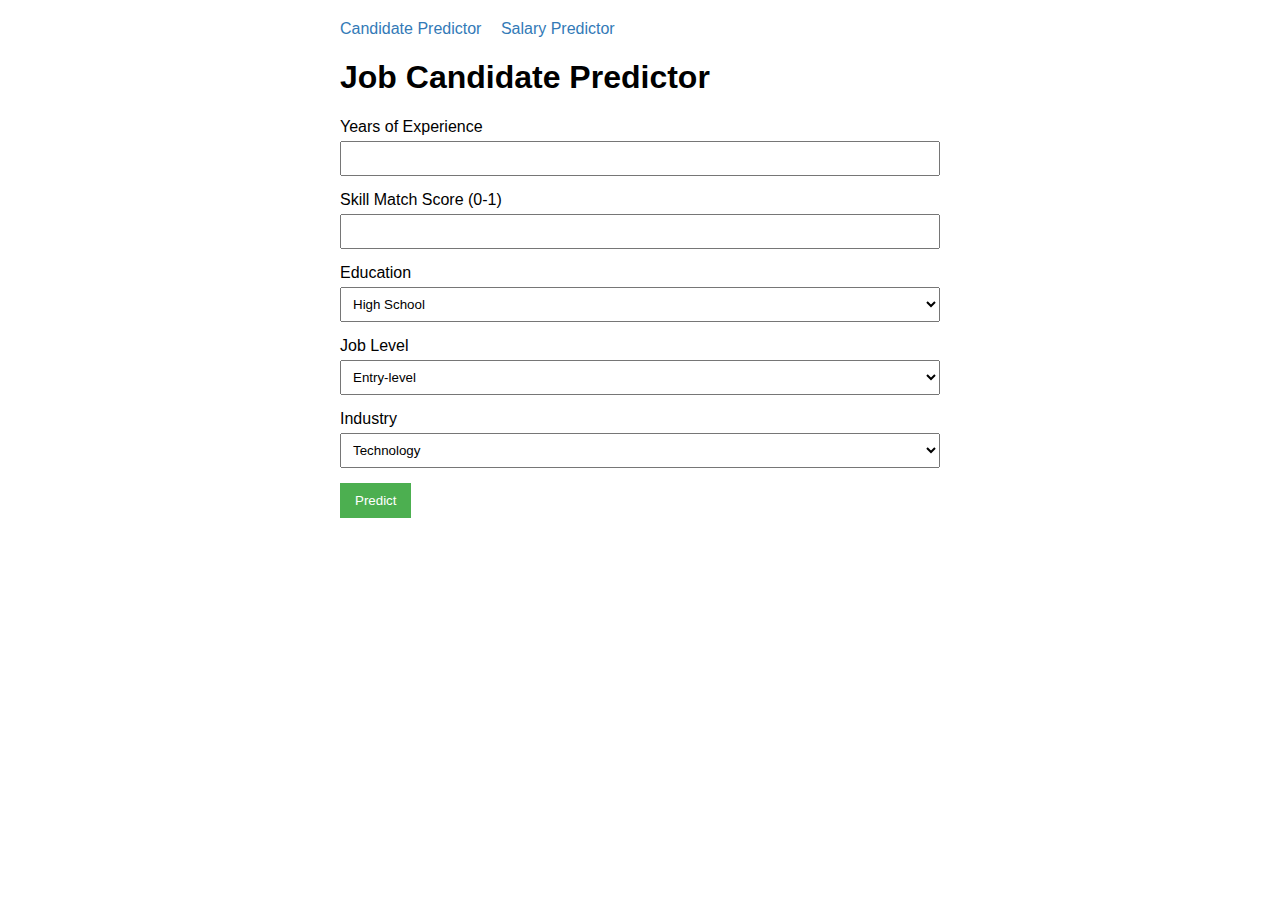
<file: templates/index.html>
<!DOCTYPE html>
<html>
<head>
    <title>Job Candidate Predictor</title>
    <style>
        body { font-family: Arial, sans-serif; margin: 0; padding: 20px; }
        .container { max-width: 600px; margin: 0 auto; }
        .form-group { margin-bottom: 15px; }
        label { display: block; margin-bottom: 5px; }
        input, select { width: 100%; padding: 8px; box-sizing: border-box; }
        button { background: #4CAF50; color: white; padding: 10px 15px; border: none; cursor: pointer; }
        .nav { margin-bottom: 20px; }
        .nav a { margin-right: 15px; color: #337ab7; text-decoration: none; }
    </style>
</head>
<body>
    <div class="container">
        <div class="nav">
            <a href="/">Candidate Predictor</a>
            <a href="/salary">Salary Predictor</a>
        </div>
        <h1>Job Candidate Predictor</h1>
        <form action="/predict" method="post">
            <div class="form-group">
                <label for="years_experience">Years of Experience</label>
                <input type="number" name="years_experience" id="years_experience" step="0.5" min="0" required>
            </div>
            <div class="form-group">
                <label for="skill_match_score">Skill Match Score (0-1)</label>
                <input type="number" name="skill_match_score" id="skill_match_score" step="0.01" min="0" max="1" required>
            </div>
            <div class="form-group">
                <label for="education">Education</label>
                <select name="education" id="education">
                    <option value="High School">High School</option>
                    <option value="Associate">Associate</option>
                    <option value="Bachelor">Bachelor</option>
                    <option value="Master">Master</option>
                    <option value="PhD">PhD</option>
                </select>
            </div>
            <div class="form-group">
                <label for="job_level">Job Level</label>
                <select name="job_level" id="job_level">
                    <option value="Entry-level">Entry-level</option>
                    <option value="Mid-level">Mid-level</option>
                    <option value="Senior">Senior</option>
                    <option value="Executive">Executive</option>
                </select>
            </div>
            <div class="form-group">
                <label for="industry">Industry</label>
                <select name="industry" id="industry">
                    <option value="Technology">Technology</option>
                    <option value="Finance">Finance</option>
                    <option value="Healthcare">Healthcare</option>
                    <option value="Education">Education</option>
                    <option value="Manufacturing">Manufacturing</option>
                    <option value="Retail">Retail</option>
                </select>
            </div>
            <button type="submit">Predict</button>
        </form>
    </div>
</body>
</html>
</file>
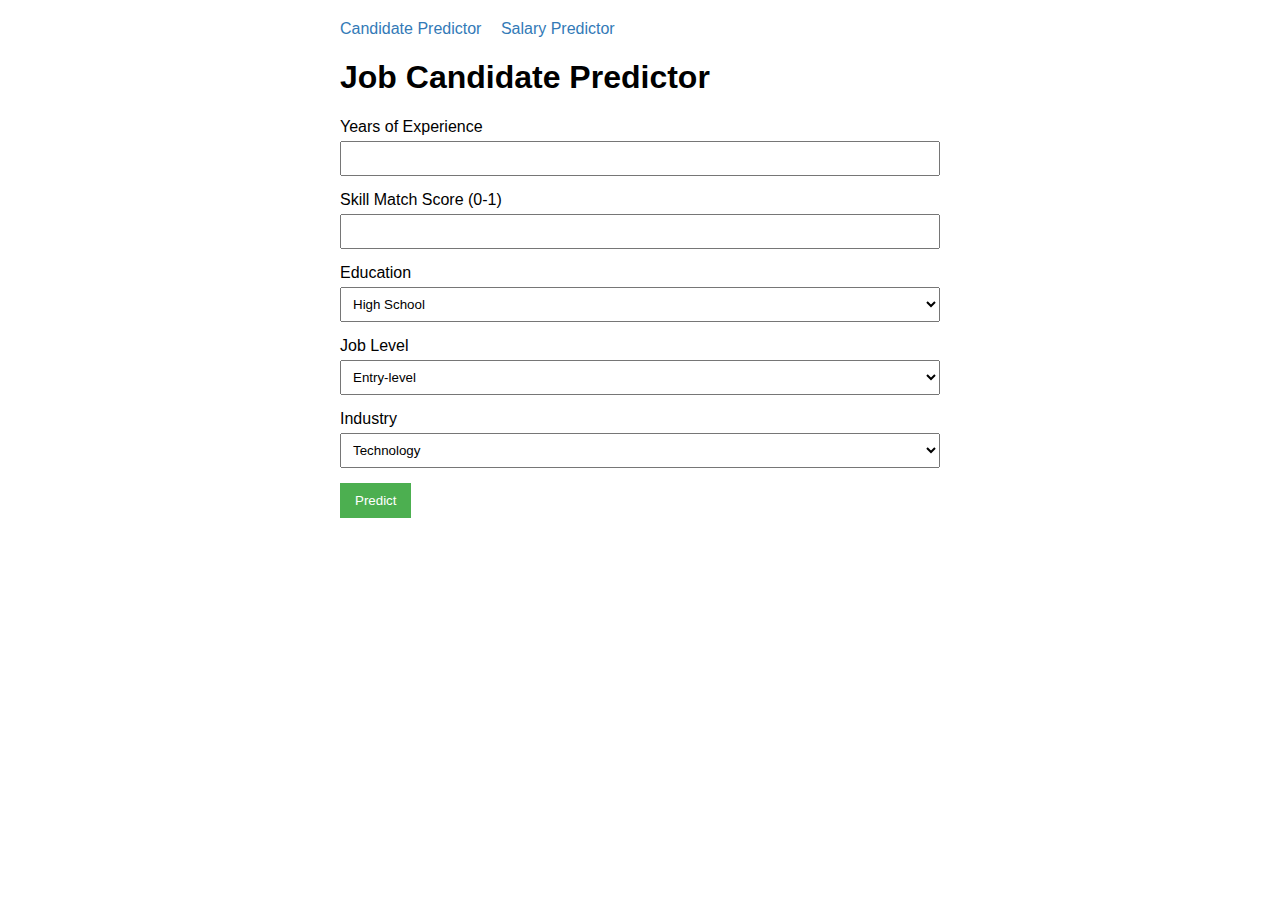
<file: src/templates/index.html>
<!DOCTYPE html>
        <html>
        <head>
            <title>Job Candidate Predictor</title>
            <style>
                body { font-family: Arial, sans-serif; margin: 0; padding: 20px; }
                .container { max-width: 600px; margin: 0 auto; }
                .form-group { margin-bottom: 15px; }
                label { display: block; margin-bottom: 5px; }
                input, select { width: 100%; padding: 8px; box-sizing: border-box; }
                button { background: #4CAF50; color: white; padding: 10px 15px; border: none; cursor: pointer; }
                .nav { margin-bottom: 20px; }
                .nav a { margin-right: 15px; color: #337ab7; text-decoration: none; }
            </style>
        </head>
        <body>
            <div class="container">
                <div class="nav">
                    <a href="/">Candidate Predictor</a>
                    <a href="/salary">Salary Predictor</a>
                </div>
                <h1>Job Candidate Predictor</h1>
                <form action="/predict" method="post">
                    <div class="form-group">
                        <label for="years_experience">Years of Experience</label>
                        <input type="number" name="years_experience" id="years_experience" step="0.5" min="0" required>
                    </div>
                    <div class="form-group">
                        <label for="skill_match_score">Skill Match Score (0-1)</label>
                        <input type="number" name="skill_match_score" id="skill_match_score" step="0.01" min="0" max="1" required>
                    </div>
                    <div class="form-group">
                        <label for="education">Education</label>
                        <select name="education" id="education">
                            <option value="High School">High School</option>
                            <option value="Associate">Associate</option>
                            <option value="Bachelor">Bachelor</option>
                            <option value="Master">Master</option>
                            <option value="PhD">PhD</option>
                        </select>
                    </div>
                    <div class="form-group">
                        <label for="job_level">Job Level</label>
                        <select name="job_level" id="job_level">
                            <option value="Entry-level">Entry-level</option>
                            <option value="Mid-level">Mid-level</option>
                            <option value="Senior">Senior</option>
                            <option value="Executive">Executive</option>
                        </select>
                    </div>
                    <div class="form-group">
                        <label for="industry">Industry</label>
                        <select name="industry" id="industry">
                            <option value="Technology">Technology</option>
                            <option value="Finance">Finance</option>
                            <option value="Healthcare">Healthcare</option>
                            <option value="Education">Education</option>
                            <option value="Manufacturing">Manufacturing</option>
                            <option value="Retail">Retail</option>
                        </select>
                    </div>
                    <button type="submit">Predict</button>
                </form>
            </div>
        </body>
        </html>
</file>
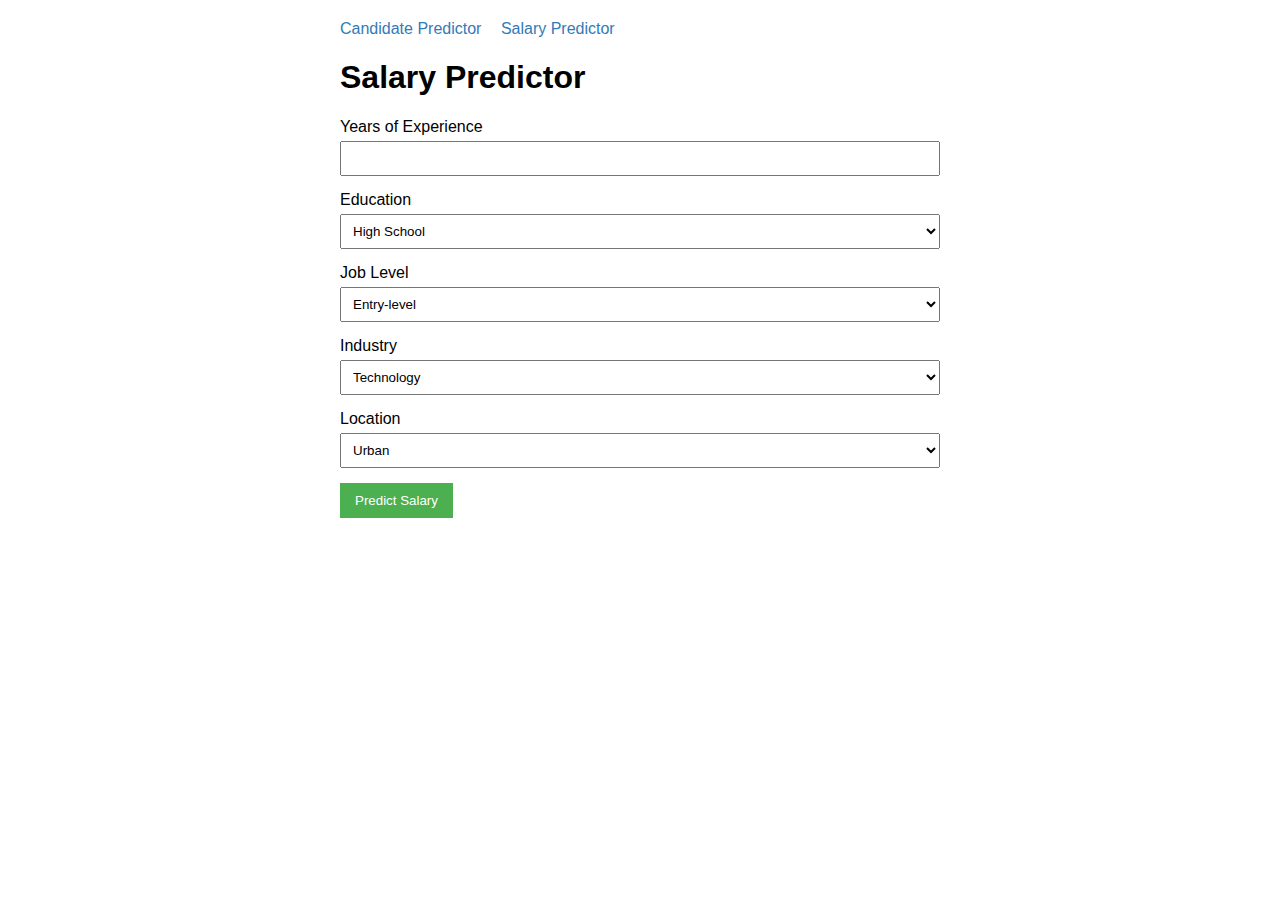
<file: templates/salary_form.html>
<!DOCTYPE html>
<html>
<head>
    <title>Salary Predictor</title>
    <style>
        body { font-family: Arial, sans-serif; margin: 0; padding: 20px; }
        .container { max-width: 600px; margin: 0 auto; }
        .form-group { margin-bottom: 15px; }
        label { display: block; margin-bottom: 5px; }
        input, select { width: 100%; padding: 8px; box-sizing: border-box; }
        button { background: #4CAF50; color: white; padding: 10px 15px; border: none; cursor: pointer; }
        .nav { margin-bottom: 20px; }
        .nav a { margin-right: 15px; color: #337ab7; text-decoration: none; }
    </style>
</head>
<body>
    <div class="container">
        <div class="nav">
            <a href="/">Candidate Predictor</a>
            <a href="/salary">Salary Predictor</a>
        </div>
        <h1>Salary Predictor</h1>
        <form action="/predict_salary" method="post">
            <div class="form-group">
                <label for="years_experience">Years of Experience</label>
                <input type="number" name="years_experience" id="years_experience" step="0.5" min="0" required>
            </div>
            <div class="form-group">
                <label for="education">Education</label>
                <select name="education" id="education">
                    <option value="High School">High School</option>
                    <option value="Associate">Associate</option>
                    <option value="Bachelor">Bachelor</option>
                    <option value="Master">Master</option>
                    <option value="PhD">PhD</option>
                </select>
            </div>
            <div class="form-group">
                <label for="job_level">Job Level</label>
                <select name="job_level" id="job_level">
                    <option value="Entry-level">Entry-level</option>
                    <option value="Mid-level">Mid-level</option>
                    <option value="Senior">Senior</option>
                    <option value="Executive">Executive</option>
                </select>
            </div>
            <div class="form-group">
                <label for="industry">Industry</label>
                <select name="industry" id="industry">
                    <option value="Technology">Technology</option>
                    <option value="Finance">Finance</option>
                    <option value="Healthcare">Healthcare</option>
                    <option value="Education">Education</option>
                    <option value="Manufacturing">Manufacturing</option>
                    <option value="Retail">Retail</option>
                </select>
            </div>
            <div class="form-group">
                <label for="location">Location</label>
                <select name="location" id="location">
                    <option value="Urban">Urban</option>
                    <option value="Suburban">Suburban</option>
                    <option value="Rural">Rural</option>
                </select>
            </div>
            <button type="submit">Predict Salary</button>
        </form>
    </div>
</body>
</html>
</file>
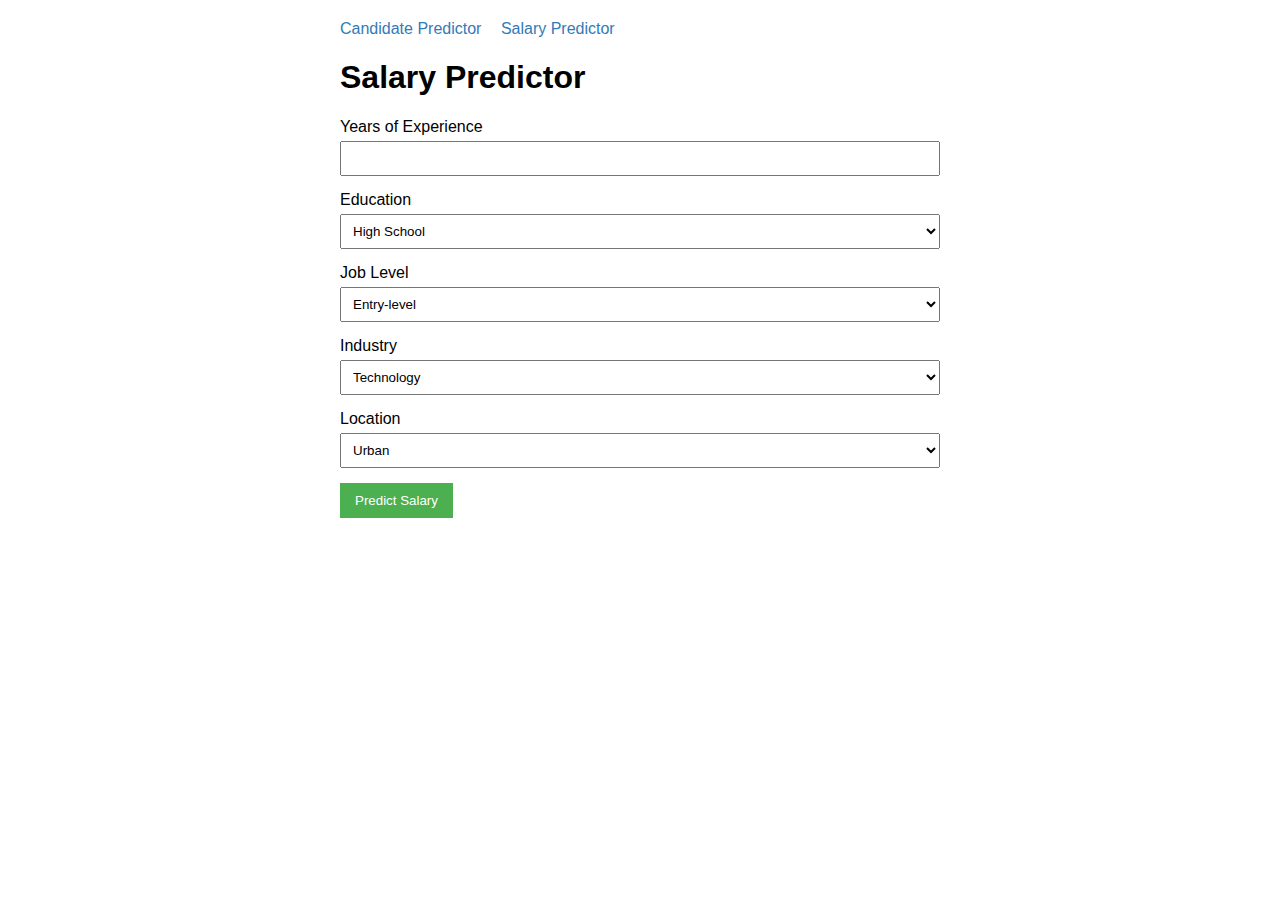
<file: src/templates/salary_form.html>
<!DOCTYPE html>
        <html>
        <head>
            <title>Salary Predictor</title>
            <style>
                body { font-family: Arial, sans-serif; margin: 0; padding: 20px; }
                .container { max-width: 600px; margin: 0 auto; }
                .form-group { margin-bottom: 15px; }
                label { display: block; margin-bottom: 5px; }
                input, select { width: 100%; padding: 8px; box-sizing: border-box; }
                button { background: #4CAF50; color: white; padding: 10px 15px; border: none; cursor: pointer; }
                .nav { margin-bottom: 20px; }
                .nav a { margin-right: 15px; color: #337ab7; text-decoration: none; }
            </style>
        </head>
        <body>
            <div class="container">
                <div class="nav">
                    <a href="/">Candidate Predictor</a>
                    <a href="/salary">Salary Predictor</a>
                </div>
                <h1>Salary Predictor</h1>
                <form action="/predict_salary" method="post">
                    <div class="form-group">
                        <label for="years_experience">Years of Experience</label>
                        <input type="number" name="years_experience" id="years_experience" step="0.5" min="0" required>
                    </div>
                    <div class="form-group">
                        <label for="education">Education</label>
                        <select name="education" id="education">
                            <option value="High School">High School</option>
                            <option value="Associate">Associate</option>
                            <option value="Bachelor">Bachelor</option>
                            <option value="Master">Master</option>
                            <option value="PhD">PhD</option>
                        </select>
                    </div>
                    <div class="form-group">
                        <label for="job_level">Job Level</label>
                        <select name="job_level" id="job_level">
                            <option value="Entry-level">Entry-level</option>
                            <option value="Mid-level">Mid-level</option>
                            <option value="Senior">Senior</option>
                            <option value="Executive">Executive</option>
                        </select>
                    </div>
                    <div class="form-group">
                        <label for="industry">Industry</label>
                        <select name="industry" id="industry">
                            <option value="Technology">Technology</option>
                            <option value="Finance">Finance</option>
                            <option value="Healthcare">Healthcare</option>
                            <option value="Education">Education</option>
                            <option value="Manufacturing">Manufacturing</option>
                            <option value="Retail">Retail</option>
                        </select>
                    </div>
                    <div class="form-group">
                        <label for="location">Location</label>
                        <select name="location" id="location">
                            <option value="Urban">Urban</option>
                            <option value="Suburban">Suburban</option>
                            <option value="Rural">Rural</option>
                        </select>
                    </div>
                    <button type="submit">Predict Salary</button>
                </form>
            </div>
        </body>
        </html>
</file>
